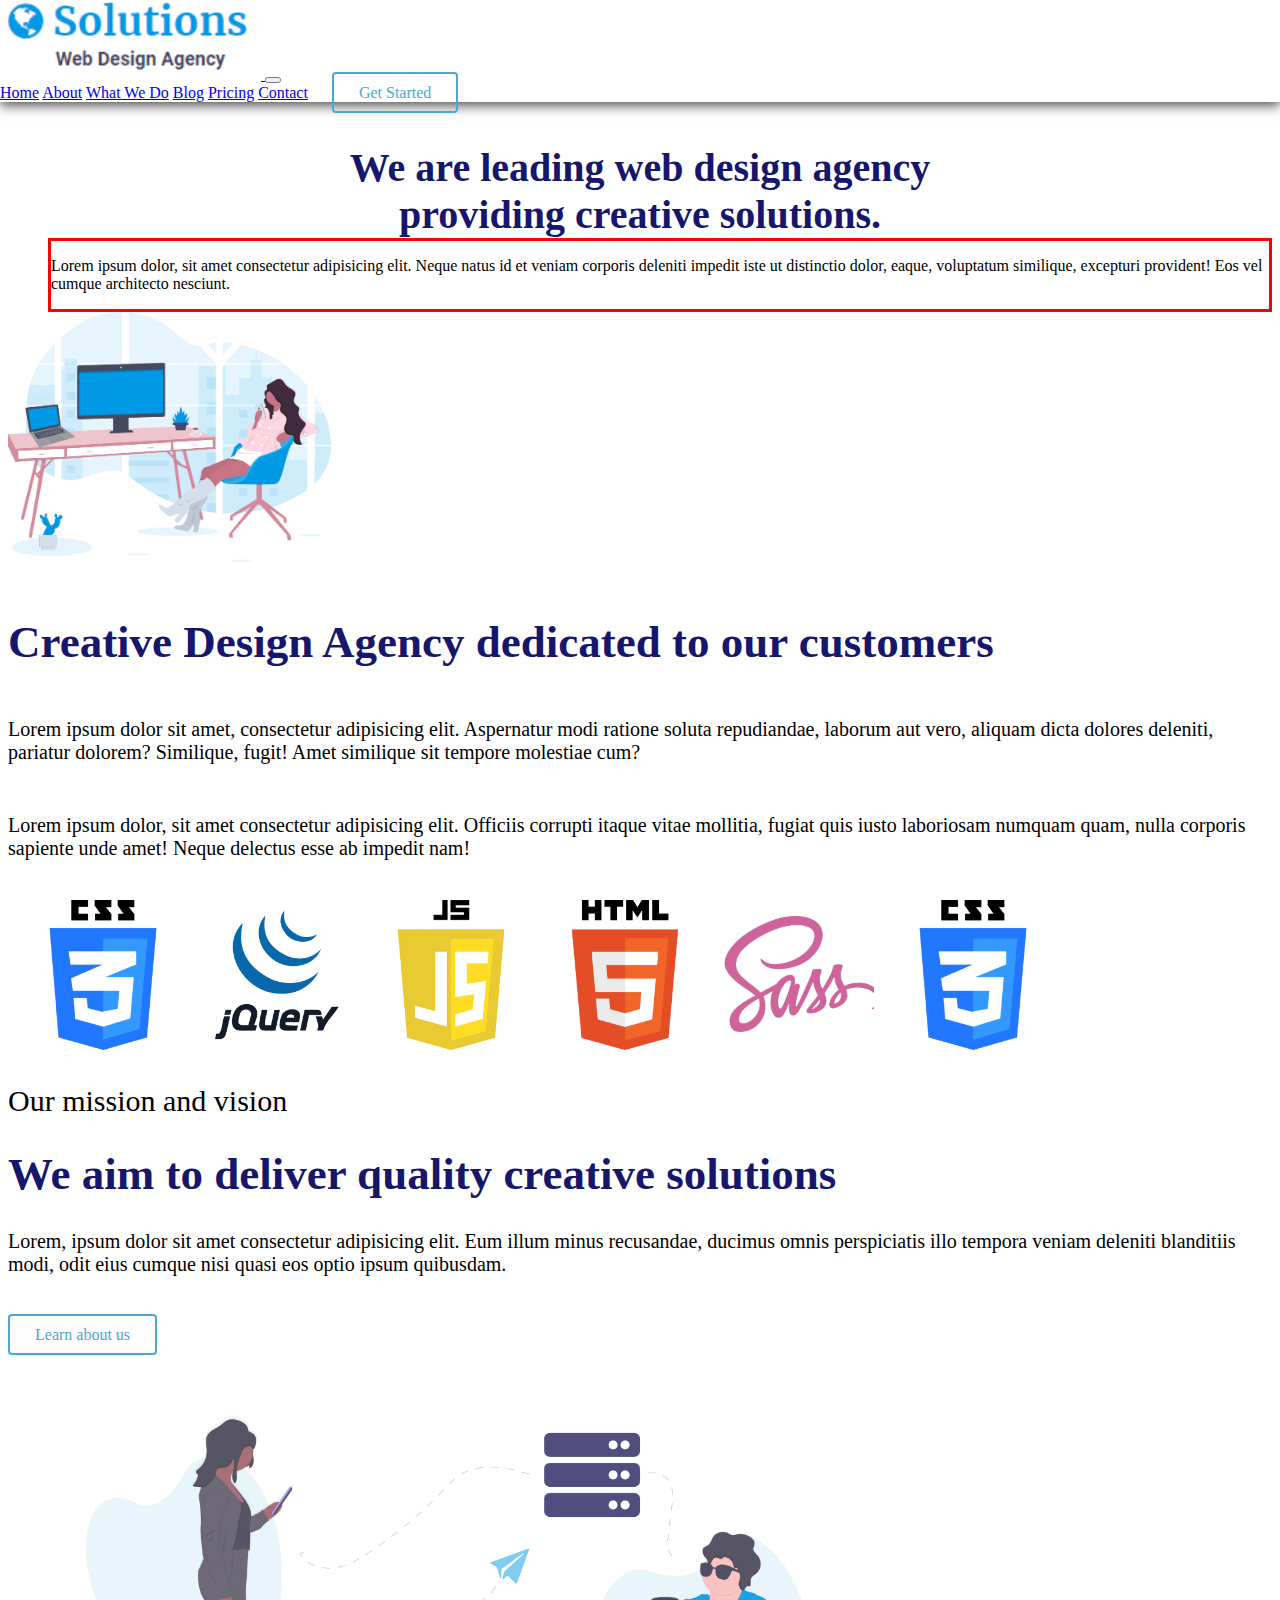
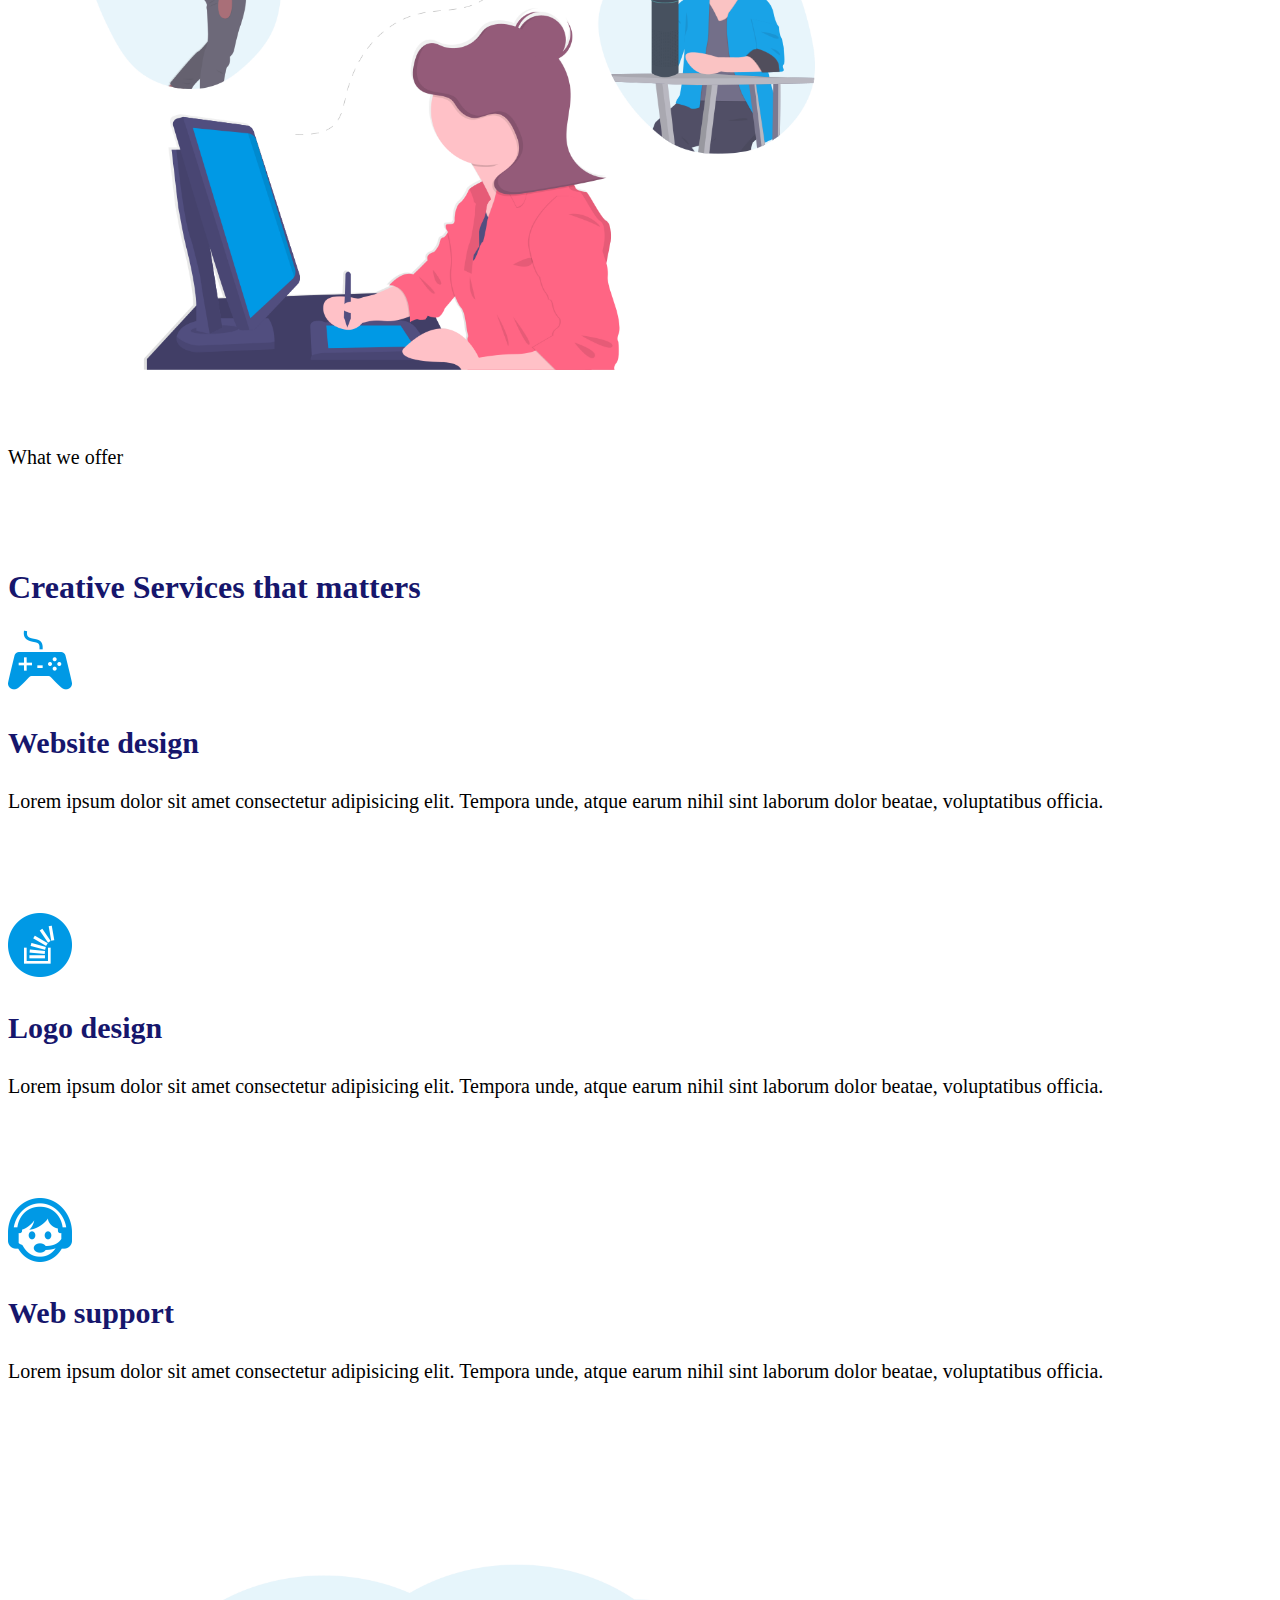
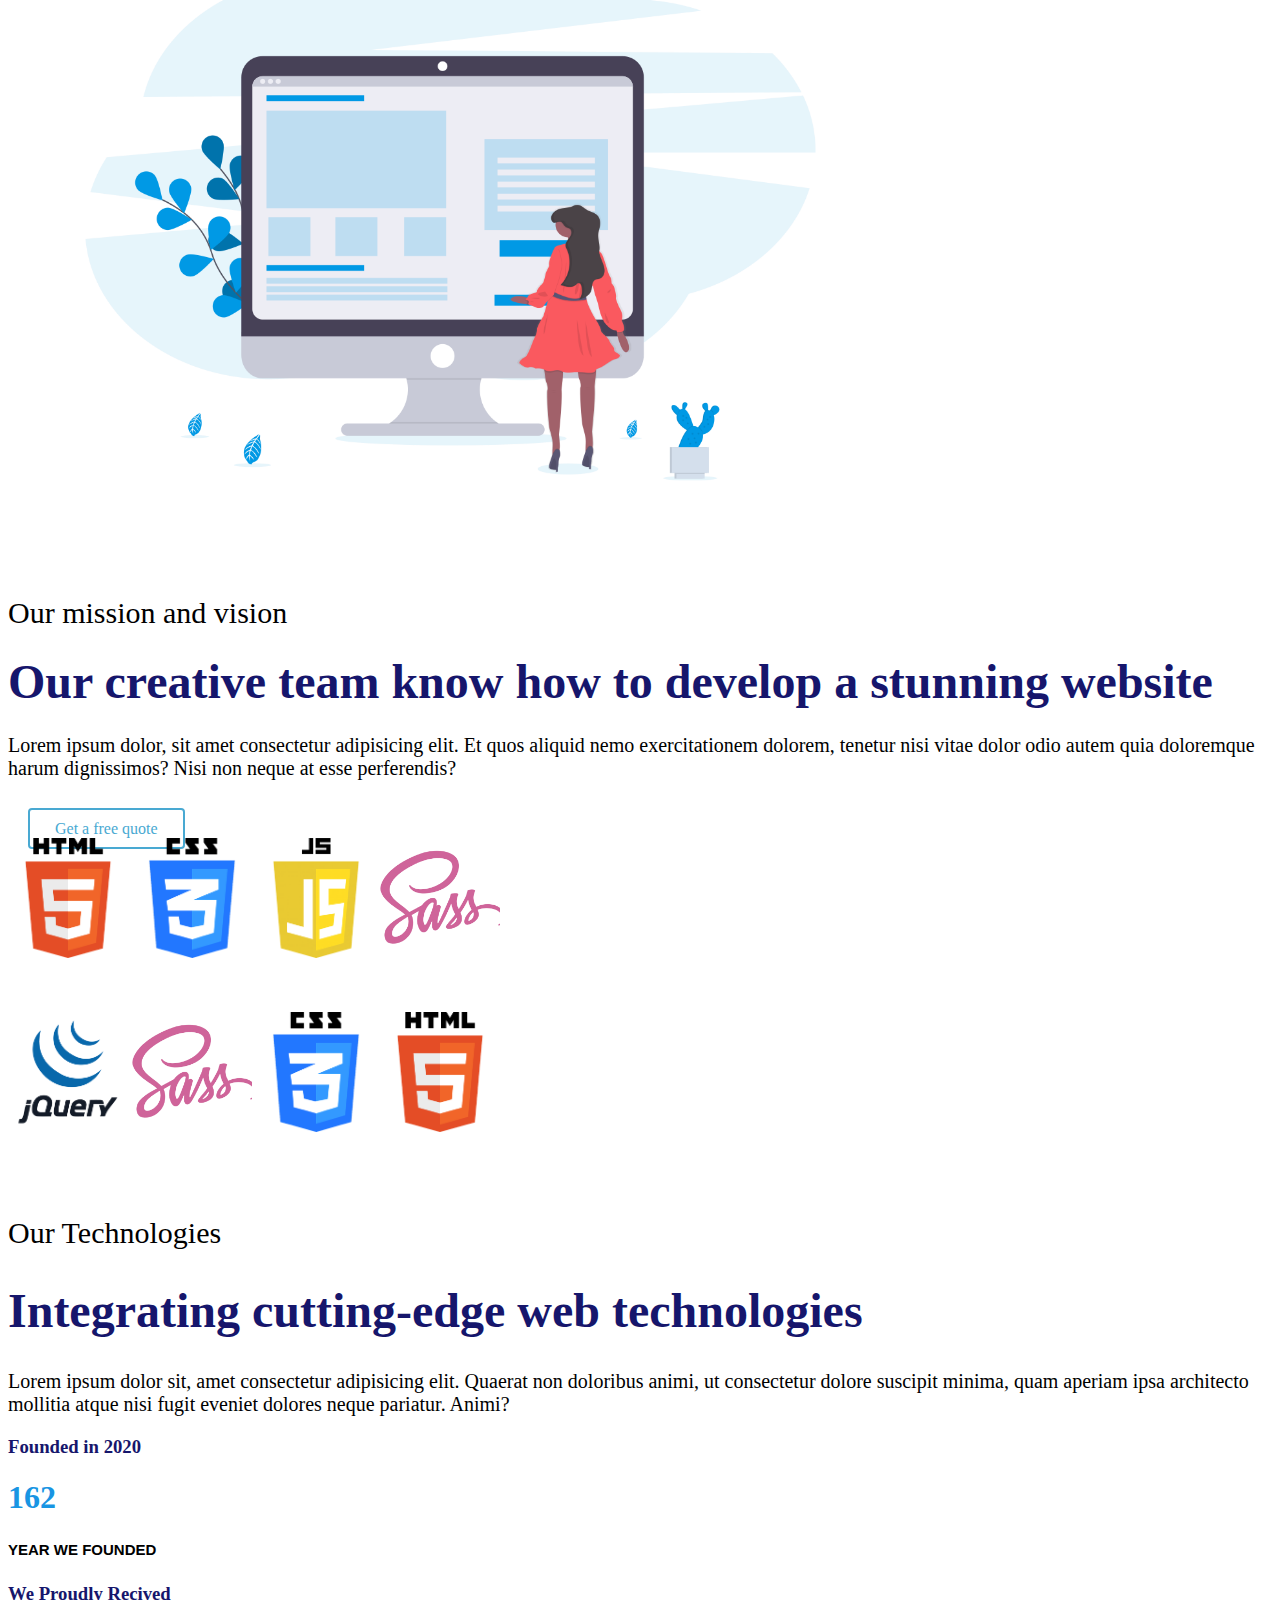
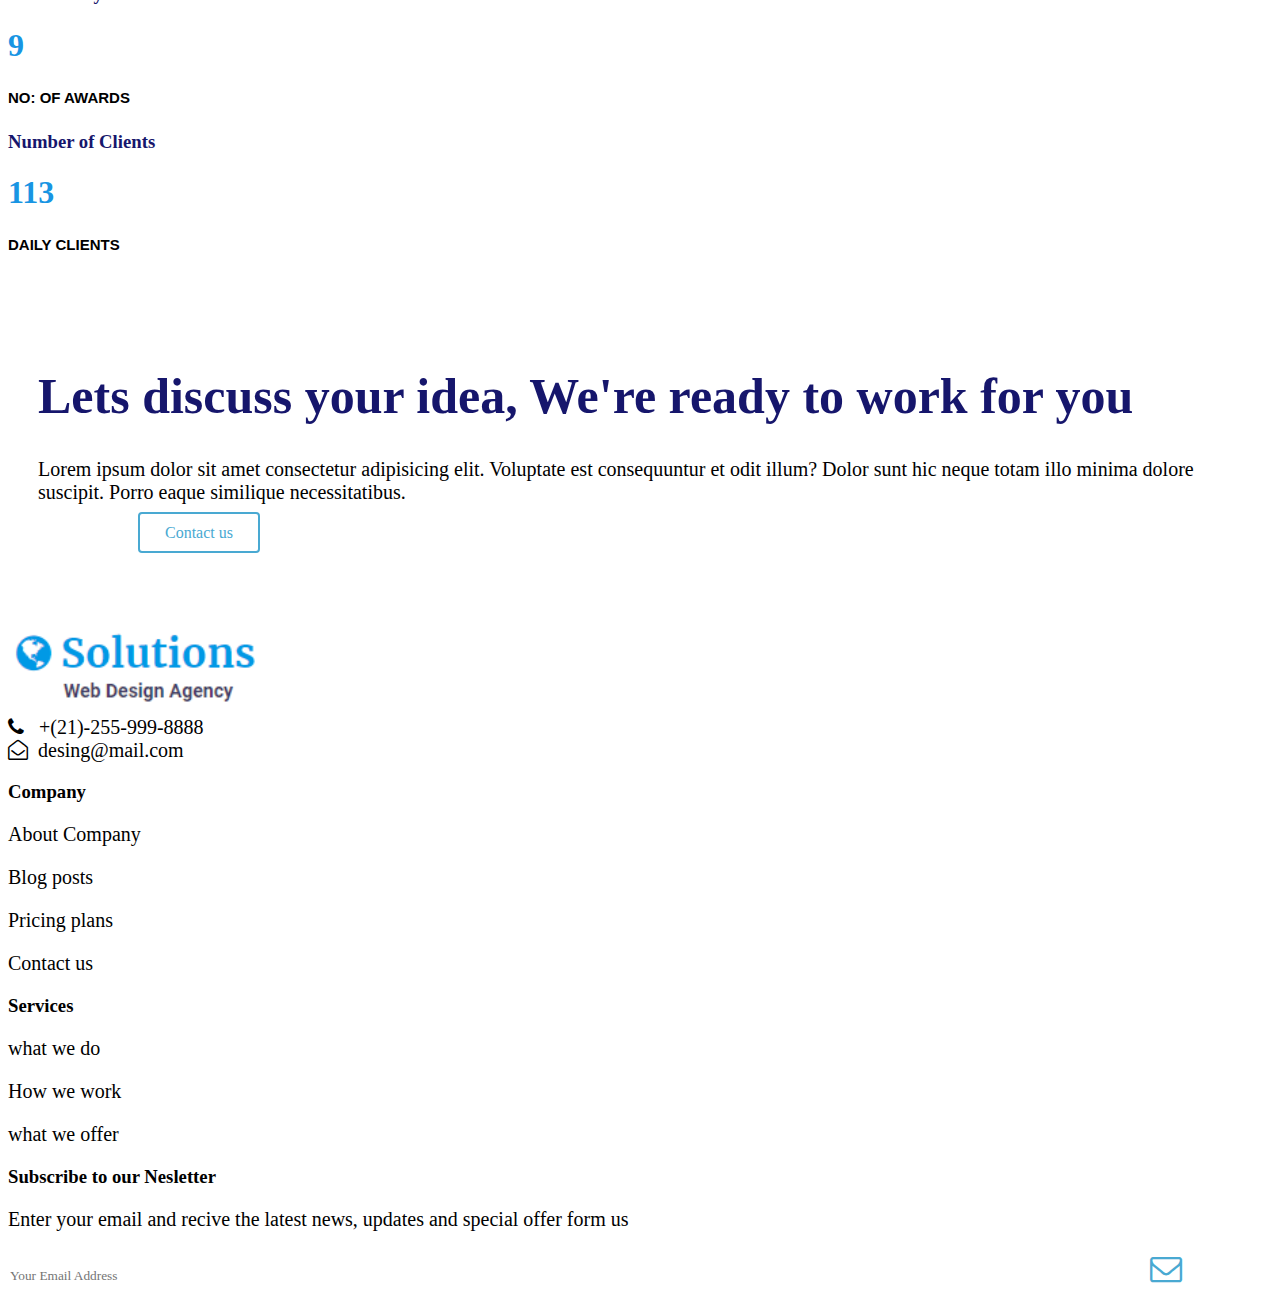
<file: index.html>
<!DOCTYPE html>
<html lang="en">

<head>
    <meta charset="UTF-8">
    <meta name="viewport" content="width=device-width, initial-scale=1.0">
    <title>Solution</title>
    <link rel="preconnect" href="https://fonts.googleapis.com">
    <link rel="preconnect" href="https://fonts.gstatic.com" crossorigin>
    <link href="https://fonts.googleapis.com/css2?family=Open+Sans:wght@800&display=swap" rel="stylesheet">
    <link href="https://cdn.jsdelivr.net/npm/bootstrap@5.3.1/dist/css/bootstrap.min.css" rel="stylesheet"
        integrity="sha384-4bw+/aepP/YC94hEpVNVgiZdgIC5+VKNBQNGCHeKRQN+PtmoHDEXuppvnDJzQIu9" crossorigin="anonymous">
    <link rel="stylesheet" href="https://stackpath.bootstrapcdn.com/font-awesome/4.7.0/css/font-awesome.min.css">
    <link rel="stylesheet" href="styles.css">
</head>

<body>
    <div class="header-fixed">
        <nav class="navbar navbar-expand-lg bg-body-tertiary">
            <div class="container">
                <a class="navbar-brand" href="index.html"><img src="images/logo.PNG" alt="logo">
                    <button class="navbar-toggler" type="button" data-bs-toggle="collapse"
                        data-bs-target="#navbarNavAltMarkup" aria-controls="navbarNavAltMarkup" aria-expanded="false"
                        aria-label="Toggle navigation">
                        <span class="navbar-toggler-icon"></span>
                    </button>
                    <div class="collapse navbar-collapse" id="navbarNavAltMarkup">
                        <div class="navbar-nav m-auto">
                            <a class="nav-link active dropdown-toggle " aria-current="page" href="index.html"
                                type="button" data-toggle="dropdown">Home</a>
                            <a class="nav-link " href="about.html">About</a>
                            <a class="nav-link dropdown-toggle" href="#" type="button" data-toggle="dropdown">What We
                                Do</a>
                            <a class="nav-link dropdown-toggle" href="#" type="button" data-toggle="dropdown">Blog</a>
                            <a class="nav-link" href="#">Pricing</a>
                            <a class="nav-link" href="contact.html">Contact</a>
                            <span class="cta">Get Started</span>
                        </div>
                    </div>
            </div>
        </nav>
    </div>

    <section class="container-fluid heroo">
        <section class="container hero">
            <div class="row mt-5">
                <div class="col-sm-12  hero1">
                    <h4 class="text-center">We work together</h4>
                    <h1 class="fw-bold">We are leading web design agency <br> providing creative solutions.</h1>
                    <div class= htext> <p class="mt-5 mb-5">Lorem ipsum dolor, sit amet consectetur adipisicing elit. Neque natus id et
                        veniam corporis deleniti impedit iste ut distinctio dolor, eaque, voluptatum similique,
                        excepturi provident! Eos vel cumque architecto nesciunt.</p></div>
                    
                </div>
            </div>
            <div class="row banner">
                <div class="col-sm-12 text-center mt-3">
                    <img src="images/banner1.png" alt="banner1">
                </div>
            </div>
        </section>
    </section>

    <section class="container-fluid hero2 mt-5 agency bg-body-tertiary">
        <section class="container">
            <div class="row agency1 mt-5">
                <div class="col-sm-12 col-md-4">
                    <h1>Creative Design Agency dedicated to our customers</h1>
                </div>
                <div class="col-sm-12 col-md-4">
                    <p>Lorem ipsum dolor sit amet, consectetur adipisicing elit. Aspernatur modi ratione soluta
                        repudiandae, laborum aut vero, aliquam dicta dolores deleniti, pariatur dolorem? Similique,
                        fugit! Amet similique sit tempore molestiae cum?</p>
                </div>
                <div class="col-sm-12 col-md-4">
                    <p>Lorem ipsum dolor, sit amet consectetur adipisicing elit. Officiis corrupti itaque vitae
                        mollitia, fugiat quis iusto laboriosam numquam quam, nulla corporis sapiente unde amet! Neque
                        delectus esse ab impedit nam!</p>
                </div>
            </div>

            <div class="row logo mt-3">
                <div class="col-sm-12 text-center mb-5">
                    <img src="images/logo2.png" alt="logo2">
                    <img src="images/logo5.png" alt="logo5">
                    <img src="images/logo3.png" alt="logo3">
                    <img src="images/logo1.png" alt="logo1">
                    <img src="images/logo4.png" alt="logo4">
                    <img src="images/logo2.png" alt="logo2">
                </div>
            </div>
        </section>
    </section>

    <section class="container-fluid mission">
        <section class="container">
            <div class="row mt-5 mb-5">
                <div class="col-sm-12 col-md-6">
                    <p class="pie">Our mission and vision</p>
                    <h1>We aim to deliver quality creative solutions</h1>
                    <p class="mt-3">Lorem, ipsum dolor sit amet consectetur adipisicing elit. Eum illum minus
                        recusandae, ducimus omnis
                        perspiciatis illo tempora veniam deleniti blanditiis modi, odit eius cumque nisi quasi eos optio
                        ipsum quibusdam.</p>
                    <span class="cta">Learn about us</span>
                </div>
                <div class="col-sm-12 col-md-6">
                    <img src="images/about.png" alt="about" class="ms-5">
                </div>
            </div>
        </section>
    </section>
    <section class="container-fluid services bg-body-tertiary mb-5">
        <section class="container mt-5">
            <div class="row mt-5">
                <div class="col-sm-12 text-center">
                    <p class="mt-5 mb-0">What we offer</p>
                    <h1 class="mb-3 fw-bold">Creative Services that matters</h1>
                </div>
            </div>
            <div class="row text-center mt-5 mb-5">
                <div class="col-sm-12 col-md-4">
                    <img src="images/icon1.png" alt="icon1">
                    <h3>Website design</h3>
                    <p>Lorem ipsum dolor sit amet consectetur adipisicing elit. Tempora unde, atque earum nihil sint
                        laborum dolor beatae, voluptatibus officia.</p>
                </div>
                <div class="col-sm-12 col-md-4">
                    <img src="images/icon2.png" alt="icon2">
                    <h3>Logo design</h3>
                    <p>Lorem ipsum dolor sit amet consectetur adipisicing elit. Tempora unde, atque earum nihil sint
                        laborum dolor beatae, voluptatibus officia.</p>
                </div>
                <div class="col-sm-12 col-md-4">
                    <img src="images/icon3.png" alt="icon3">
                    <h3>Web support</h3>
                    <p>Lorem ipsum dolor sit amet consectetur adipisicing elit. Tempora unde, atque earum nihil sint
                        laborum dolor beatae, voluptatibus officia.</p>
                </div>

            </div>

        </section>
    </section>
    <section class="container-fluid vision">
        <section class="container">
            <div class="row">
                <div class="col-md-6">
                    <img src="images/about1.png" alt="about1">
                </div>

                <div class="col-md-6">
                    <p class="piee">Our mission and vision</p>
                    <h1 class="fw-bold mt-0">Our creative team know how to develop a stunning website</h1>
                    <p>Lorem ipsum dolor, sit amet consectetur adipisicing elit. Et quos aliquid nemo exercitationem
                        dolorem, tenetur nisi vitae dolor odio autem quia doloremque harum dignissimos? Nisi non neque
                        at
                        esse perferendis?</p>
                    <span class="cta"> Get a free quote</span>
                </div>
            </div>
        </section>
    </section>
    <section class="container-fluid technologies bg-body-tertiary">
        <section class="container technologies">
            <div class="row">
                <div class="col-sm-6 col-md-6">
                    <div class="mt-5">
                        <img src="images/logo1.png" alt="">
                        <img src="images/logo2.png" alt="">
                        <img src="images/logo3.png" alt="">
                        <img src="images/logo4.png" alt="">
                    </div>
                    <div class="">
                        <img src="images/logo5.png" alt="">
                        <img src="images/logo4.png" alt="">
                        <img src="images/logo2.png" alt="">
                        <img src="images/logo1.png" alt="">
                    </div>

                </div>

                <div class="col-sm-12 col-md-6 mt-5">
                    <p class="peg">Our Technologies</p>
                    <h1 class="fw-bold">Integrating cutting-edge web technologies</h1>
                    <p class="mb-5">Lorem ipsum dolor sit, amet consectetur adipisicing elit. Quaerat non doloribus
                        animi, ut
                        consectetur dolore suscipit minima, quam aperiam ipsa architecto mollitia atque nisi fugit
                        eveniet dolores neque pariatur. Animi?</p>
                </div>
            </div>
        </section>
    </section>

    <section class="container-fluid founded">
        <section class="container text-center">
            <div class="row mt-5 mb-5">
                <div class="col">
                    <div class="card">
                        <div class="cardbody">
                            <h3 class="fw-bold">Founded in 2020</h3>
                            <h1 class="fw-bold">162</h1>
                            <h5>YEAR WE FOUNDED</h5>
                        </div>
                    </div>
                </div>
                <div class="col">
                    <div class="card">
                        <div class="cardbody">
                            <h3 class="fw-bold">We Proudly Recived</h3>
                            <h1 class="fw-bold">9</h1>
                            <h5>NO: OF AWARDS</h5>
                        </div>
                    </div>
                </div>
                <div class="col">
                    <div class="card mb-5">
                        <div class="cardbody">
                            <h3 class="fw-bold">Number of Clients</h3>
                            <h1 class="fw-bold">113</h1>
                            <h5>DAILY CLIENTS</h5>
                        </div>
                    </div>
                </div>
            </div>
        </section>
    </section>

    <section class="container-fluid contact bg-body-tertiary mt-5">
        <section class="container">
            <div class="row">
                <div class="col-sm-12 col-md-8">
                    <h1 class="fw-bold">Lets discuss your idea, We're ready to work for you</h1>
                    <p>Lorem ipsum dolor sit amet consectetur adipisicing elit. Voluptate est consequuntur et odit
                        illum? Dolor sunt hic neque totam illo minima dolore suscipit. Porro eaque similique
                        necessitatibus.</p>
                </div>
                <div class="col-sm-12 col-md-4 mt-5">
                    <span class="cta">Contact us</span>
                </div>
            </div>
        </section>
    </section>
    <div class="section container-fluid footer">
        <section class="container">
            <div class="row">
                <div class="col-sm-12 col-md-4 foot">
                    <img src="images/logo.PNG" alt="">
                    <li><span><i class="fa fa-phone"></i> +(21)-255-999-8888</span></li>
                    <li><span><i class="fa fa-envelope-open-o"></i>desing@mail.com</span></li>
                </div>
                <div class="col-sm-12 col-md-4">
                    <div class="row">
                        <div class="col">
                            <h3 class="fw-bold">Company</h3>
                            <p>About Company</p>
                            <p>Blog posts</p>
                            <p>Pricing plans</p>
                            <p>Contact us</p>
                        </div>
                        <div class="col">
                            <h3 class="fw-bold">Services</h3>
                            <p>what we do</p>
                            <p>How we work</p>
                            <p>what we offer</p>
                        </div>
                    </div>
                </div>
                <div class="col-sm-12 col-md-4">
                    <h3 class="fw-bold">Subscribe to our Nesletter</h3>
                    <p>Enter your email and recive the latest news, updates and special offer form us</p>
                    <input type="text" placeholder="Your Email Address" class="bg-body-tertiary">
                    <i class="fa-2x fa fa-envelope-o"></i>
                </div>
            </div>
        </section>
    </div>
    <script src="https://cdn.jsdelivr.net/npm/bootstrap@5.3.1/dist/js/bootstrap.bundle.min.js"
    integrity="sha384-HwwvtgBNo3bZJJLYd8oVXjrBZt8cqVSpeBNS5n7C8IVInixGAoxmnlMuBnhbgrkm"
    crossorigin="anonymous"></script>
</body>

</html>
</file>
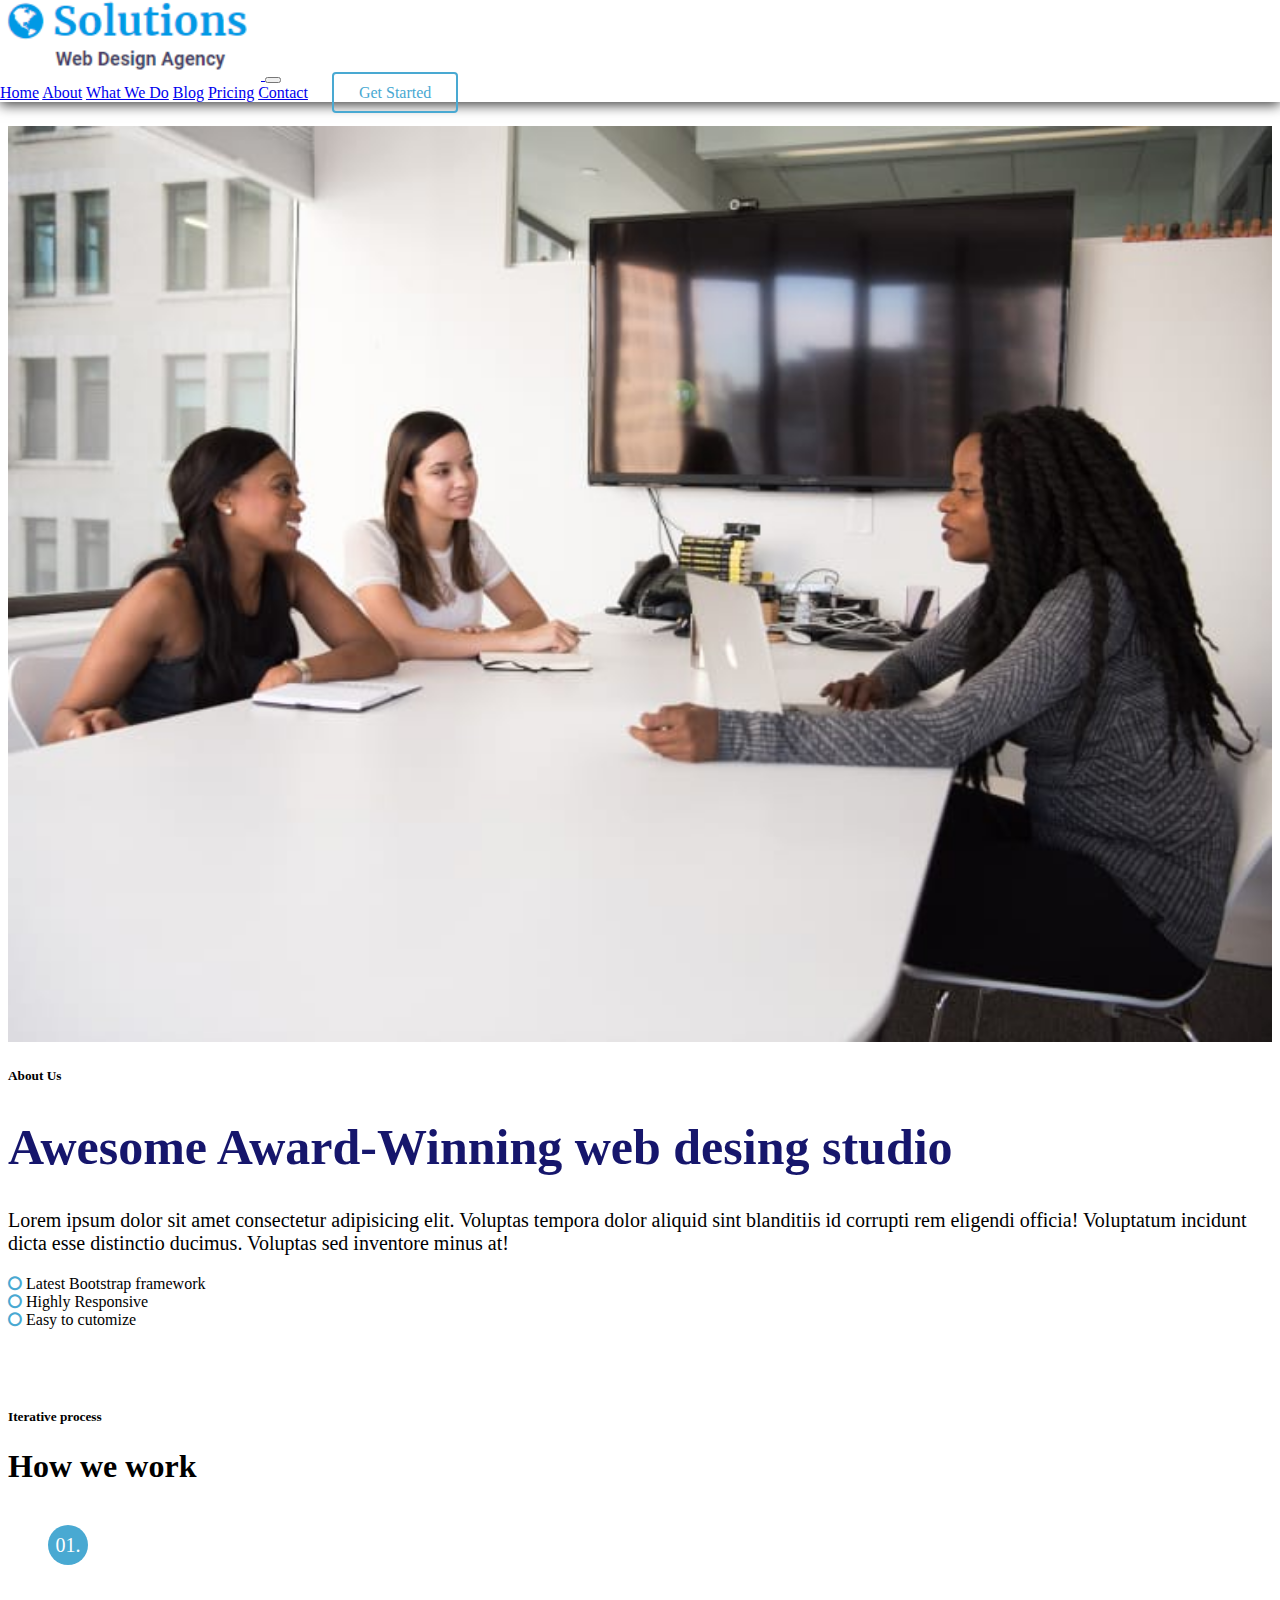
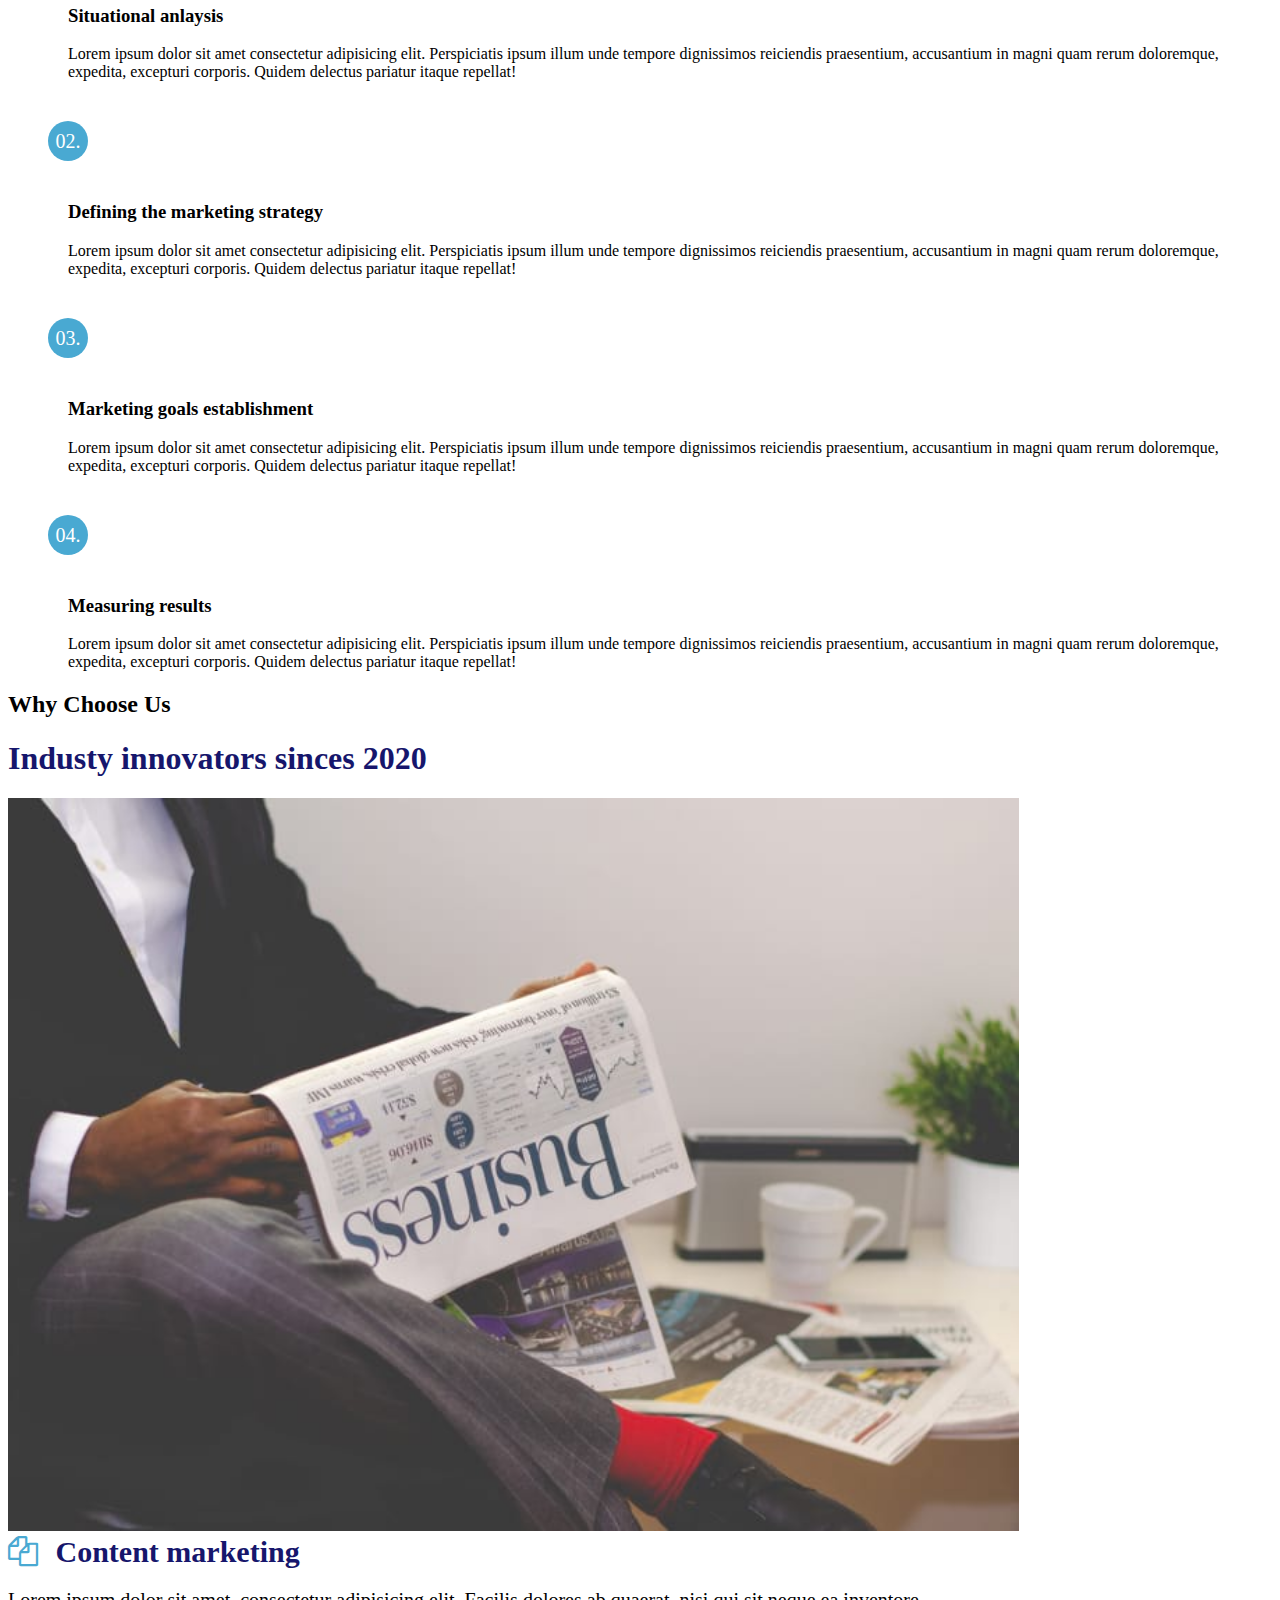
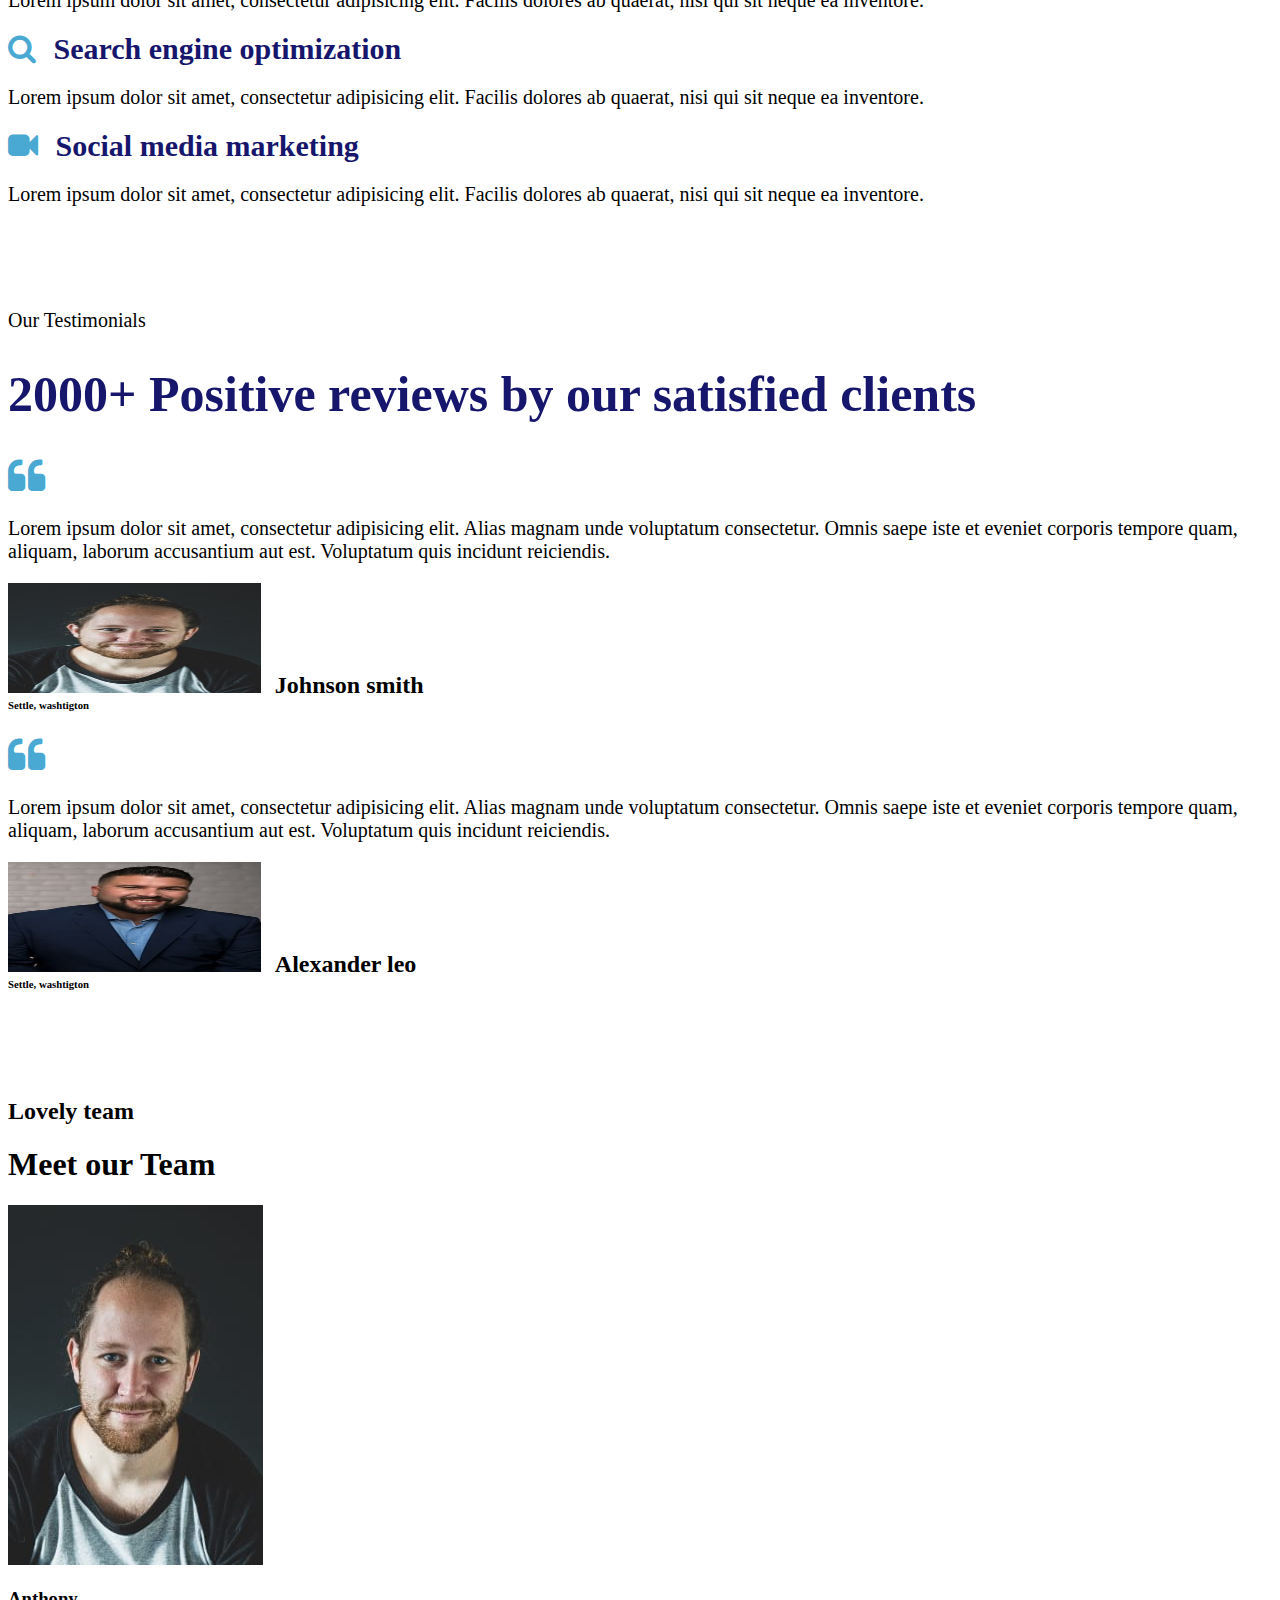
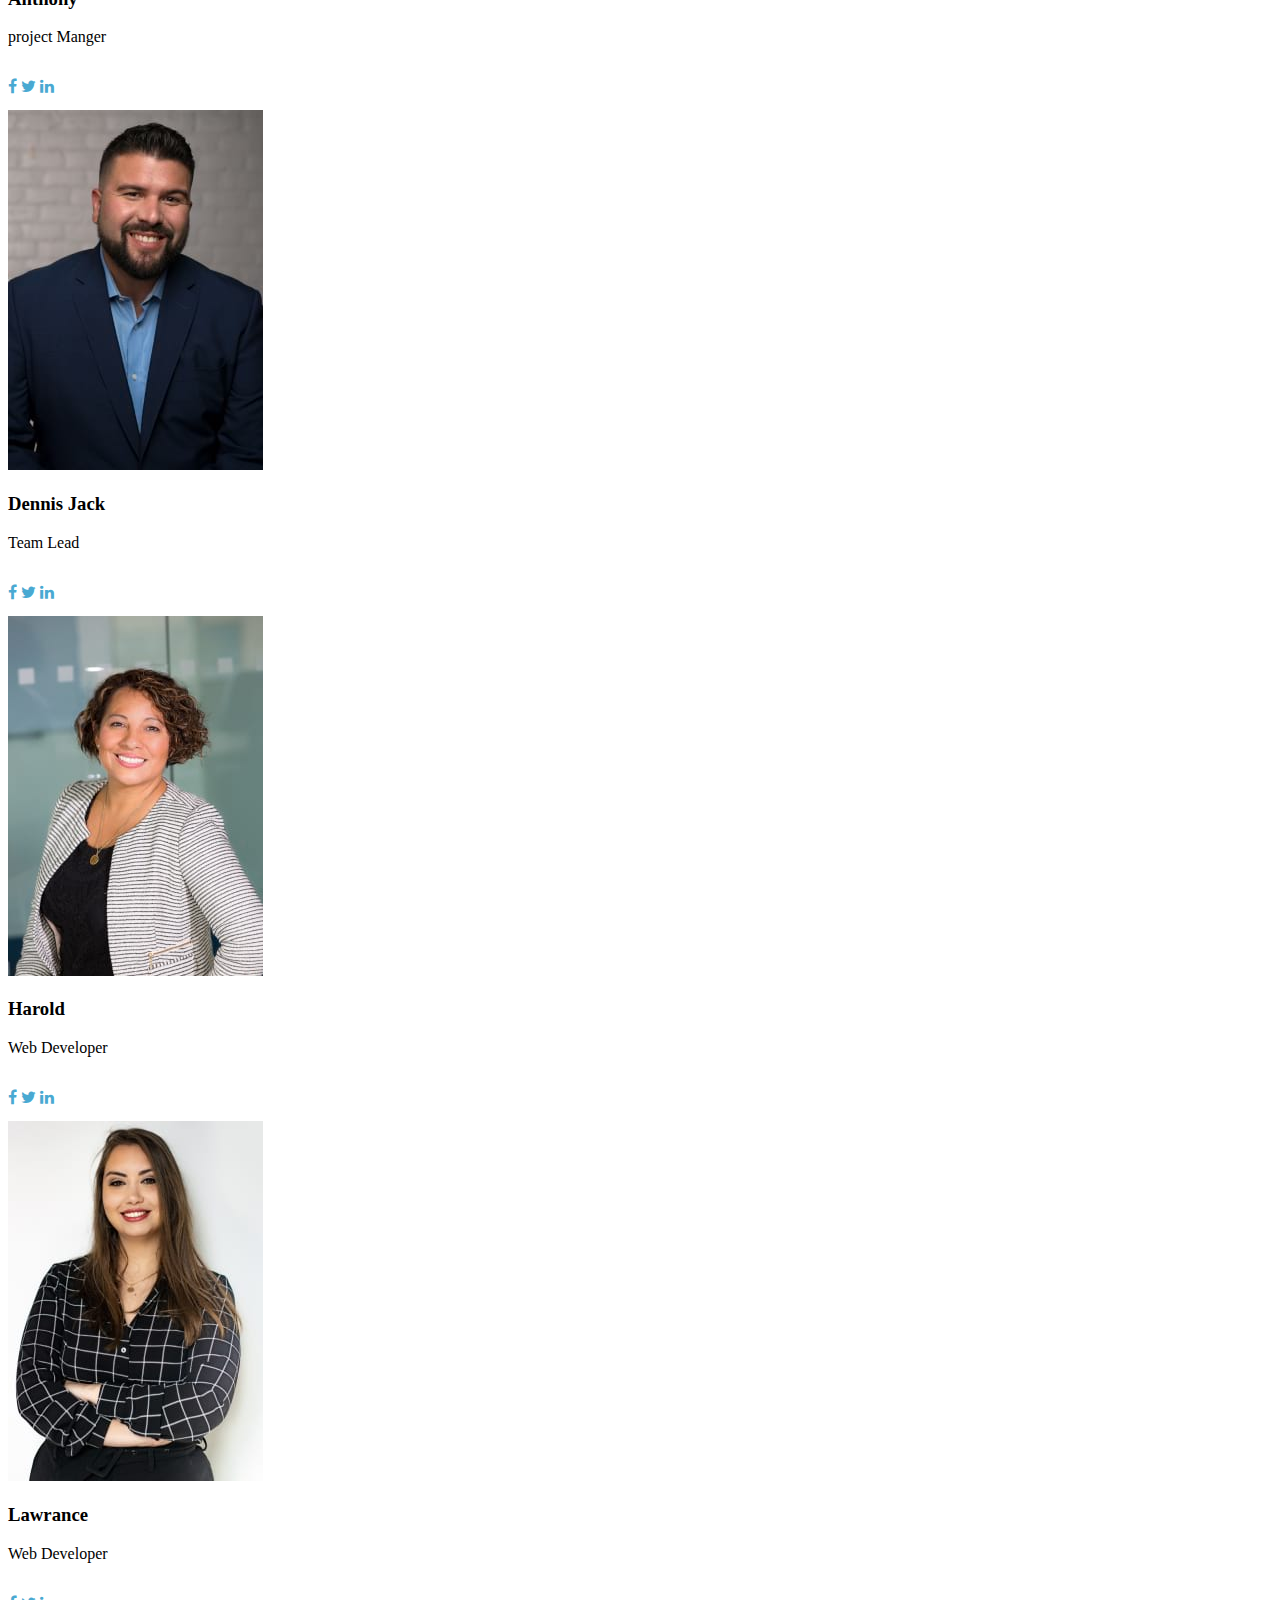
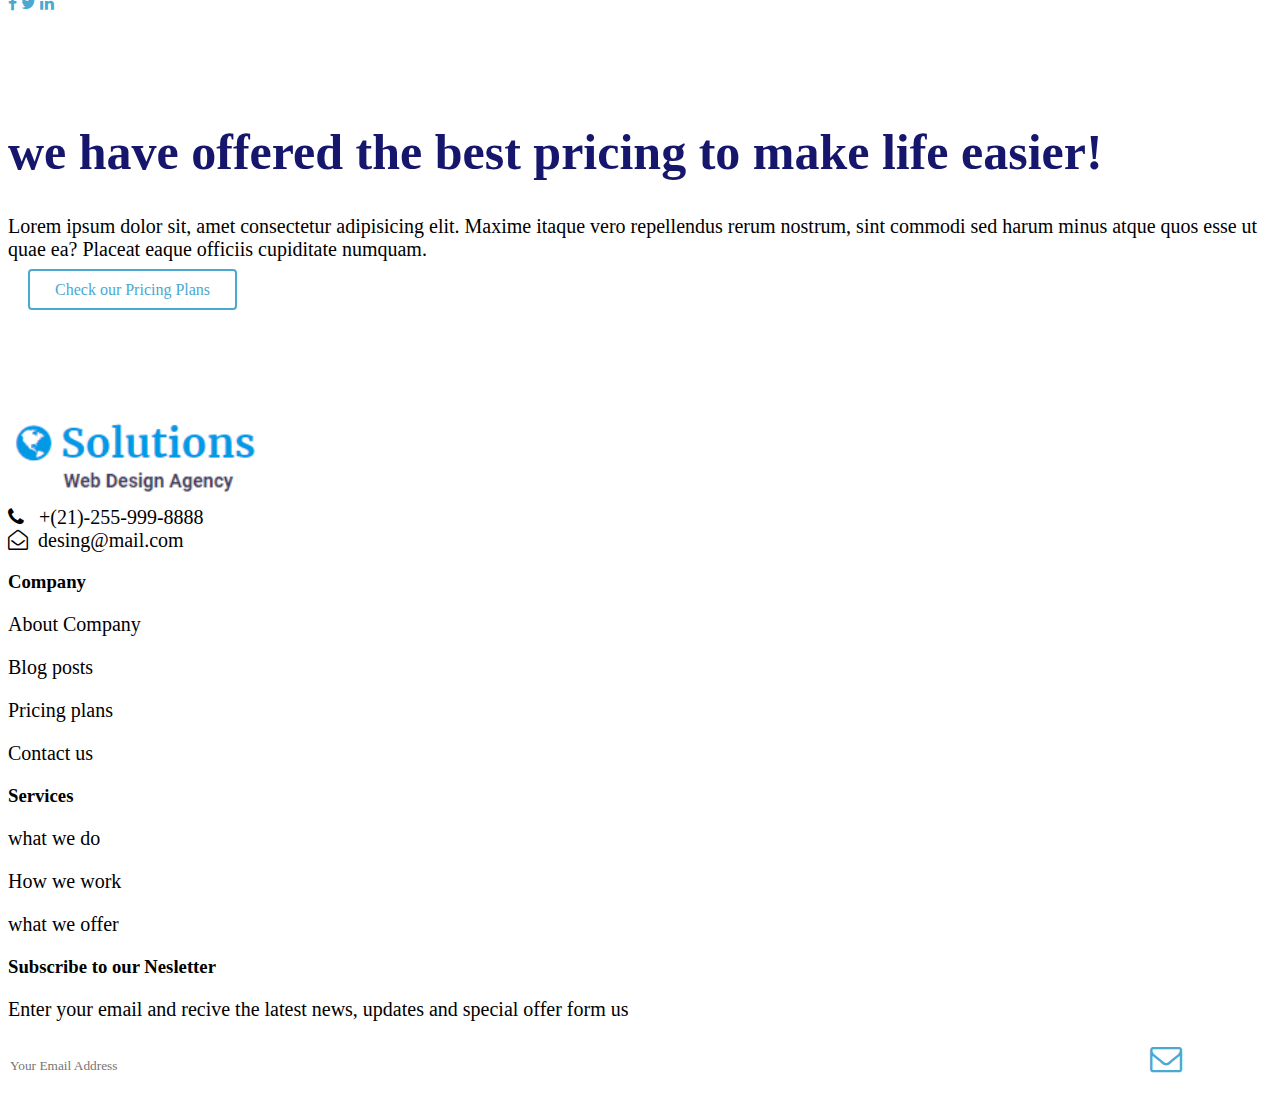
<file: about.html>
<!DOCTYPE html>
<html lang="en">

<head>
    <meta charset="UTF-8">
    <meta name="viewport" content="width=device-width, initial-scale=1.0">
    <title>ABOUT US</title>
    <link href="https://cdn.jsdelivr.net/npm/bootstrap@5.3.1/dist/css/bootstrap.min.css" rel="stylesheet"
        integrity="sha384-4bw+/aepP/YC94hEpVNVgiZdgIC5+VKNBQNGCHeKRQN+PtmoHDEXuppvnDJzQIu9" crossorigin="anonymous">
    <link rel="stylesheet" href="https://stackpath.bootstrapcdn.com/font-awesome/4.7.0/css/font-awesome.min.css">
    <link rel="stylesheet" href="styles.css">
</head>

<body>
    <div class="header-fixed">
        <nav class="navbar navbar-expand-lg bg-body-tertiary">
            <div class="container">
                <a class="navbar-brand" href="index.html"><img src="images/logo.PNG" alt="logo">
                    <button class="navbar-toggler" type="button" data-bs-toggle="collapse"
                        data-bs-target="#navbarNavAltMarkup" aria-controls="navbarNavAltMarkup" aria-expanded="false"
                        aria-label="Toggle navigation">
                        <span class="navbar-toggler-icon"></span>
                    </button>
                    <div class="collapse navbar-collapse" id="navbarNavAltMarkup">
                        <div class="navbar-nav m-auto">
                            <a class="nav-link active dropdown-toggle " aria-current="page" href="index.html"
                                type="button" data-toggle="dropdown">Home</a>
                            <a class="nav-link " href="about.html">About</a>
                            <a class="nav-link dropdown-toggle" href="#" type="button" data-toggle="dropdown">What We
                                Do</a>
                            <a class="nav-link dropdown-toggle" href="#" type="button" data-toggle="dropdown">Blog</a>
                            <a class="nav-link" href="#">Pricing</a>
                            <a class="nav-link" href="contact.html">Contact</a>
                            <span class="cta">Get Started</span>
                        </div>
                    </div>
            </div>
        </nav>
    </div>
    <section class="continer-fluid aboutus">
        <section class="container">
            <div class="row mt-5">
                <div class="col-sm-12 col-md-6">
                    <img src="images/g4.jpg" alt="g4">
                </div>
                <div class="col-sm-12 col-md-6">
                    <h5>About Us</h5>
                    <h1 class="mb-5 fw-bold">Awesome Award-Winning web desing studio</h1>
                    <p class="mb-5 mt-0">Lorem ipsum dolor sit amet consectetur adipisicing elit. Voluptas tempora dolor
                        aliquid sint
                        blanditiis id corrupti rem eligendi officia! Voluptatum incidunt dicta esse distinctio ducimus.
                        Voluptas sed inventore minus at!</p>
                    <li><span>
                            <i class="fa fa-circle-o"></i>
                            Latest Bootstrap framework
                        </span></li>
                    <span>
                        <li> <i class="fa fa-circle-o" ></i>
                            Highly Responsive
                    </span></li>
                    <span>
                        <li><i class="fa fa-circle-o"></i>
                            Easy to cutomize
                    </span></li>
                </div>
            </div>
        </section>
    </section>
    <section class="container-fluid process bg-body-tertiary">
        <section class="container">
            <div class="row">
                <div class="col-sm-12 text-center mt-5">
                    <h5>Iterative process</h5>
                    <h1>How we work </h1>
                </div>
            </div>

            <div class="row">
                <div class="col-sm-12 col-md-6 ">
                    <div class="card mb-5">
                        <div class="card-body">
                            <div class="round">
                                <div class="circle-singleline">01.</div>
                            </div>
                            <h3>Situational anlaysis</h3>
                            <p>Lorem ipsum dolor sit amet consectetur adipisicing elit. Perspiciatis ipsum illum unde
                                tempore dignissimos reiciendis praesentium, accusantium in magni quam rerum doloremque,
                                expedita, excepturi corporis. Quidem delectus pariatur itaque repellat!</p>
                        </div>
                    </div>
                    <div class="card">
                        <div class="card-body">
                            <div class="round">
                                <div class="circle-singleline">02.</div>
                            </div>
                            <h3>Defining the marketing strategy</h3>
                            <p>Lorem ipsum dolor sit amet consectetur adipisicing elit. Perspiciatis ipsum illum unde
                                tempore dignissimos reiciendis praesentium, accusantium in magni quam rerum doloremque,
                                expedita, excepturi corporis. Quidem delectus pariatur itaque repellat!</p>
                        </div>
                    </div>
                </div>
                <div class="col-md-6 mb-5">
                    <div class="card mb-5">
                        <div class="card-body">
                            <div class="round">
                                <div class="circle-singleline">03.</div>
                            </div>
                            <h3>Marketing goals establishment</h3>
                            <p>Lorem ipsum dolor sit amet consectetur adipisicing elit. Perspiciatis ipsum illum unde
                                tempore dignissimos reiciendis praesentium, accusantium in magni quam rerum doloremque,
                                expedita, excepturi corporis. Quidem delectus pariatur itaque repellat!</p>
                        </div>
                    </div>
                    <div class="card">
                        <div class="card-body">
                            <div class="round">
                                <div class="circle-singleline">04.</div>
                            </div>
                            <h3>Measuring results</h3>
                            <p>Lorem ipsum dolor sit amet consectetur adipisicing elit. Perspiciatis ipsum illum unde
                                tempore dignissimos reiciendis praesentium, accusantium in magni quam rerum doloremque,
                                expedita, excepturi corporis. Quidem delectus pariatur itaque repellat!</p>
                        </div>
                    </div>
                </div>
            </div>
        </section>
    </section>
    <section class="contaner-fluid industy">
        <section class="container mt-5">
            <div class="row industry">
                <div class="col-sm-12 text-center">
                    <h2>Why Choose Us</h2>
                    <h1 class="fw-bold">Industy innovators sinces 2020</h1>
                </div>
            </div>
            <div class="row mt-5">
                <div class="col-sm-12 col-md-6">
                    <img src="images/g3.jpg" alt="g3">
                </div>
                <div class="col-sm-12 col-md-6">
                    <span class="fatext">
                        <i class="fa-2x fa fa-copy"></i>
                        Content marketing
                    </span>
                    <p>Lorem ipsum dolor sit amet, consectetur adipisicing elit. Facilis dolores ab quaerat, nisi qui
                        sit neque ea inventore.</p>
                    <span  class="fatext">
                        <i class="fa-2x fa fa-search"></i>
                        Search engine optimization
                    </span>
                    <p>Lorem ipsum dolor sit amet, consectetur adipisicing elit. Facilis dolores ab quaerat, nisi qui
                        sit neque ea inventore.</p>
                    <span  class="fatext">
                        <i class="fa-2x fa fa-video-camera"></i>
                        Social media marketing
                    </span>
                    <p>Lorem ipsum dolor sit amet, consectetur adipisicing elit. Facilis dolores ab quaerat, nisi qui
                        sit neque ea inventore.</p>
                </div>
            </div>
        </section>
    </section>
    <section class="contanier-fluid testimonials bg-body-tertiary">
        <section class="container mt-5">
            <div class="row">
                <div class="col text-center">
                    <p>Our Testimonials</p>
                    <h1 class="fw-bold">2000+ Positive reviews by our satisfied clients</h1>
                </div>
            </div>
            <div class="row">
                <div class="col-sm-12 col-md-6">
                    <div class="card">
                        <div class="card-body">
                            <p><span class="fa fa-quote-left fa-2x"></span></p>
                            <p class="ms-5 mt-0">Lorem ipsum dolor sit amet, consectetur adipisicing elit. Alias
                                magnam unde voluptatum
                                consectetur. Omnis saepe iste et eveniet corporis tempore quam, aliquam, laborum
                                accusantium aut est. Voluptatum quis incidunt reiciendis.</p>
                            <img src="images/team1.jpg" class="rounded-circle" alt="team1">
                            <h2>Johnson smith</h2>
                            <h6>Settle, washtigton</h6>
                        </div>
                    </div>
                </div>
                <div class="col-sm-12 col-md-6">
                    <div class="card">
                        <div class="card-body">
                            <p><span class="fa fa-quote-left fa-2x"></span></p>
                            <p class="ms-5 mt-0">Lorem ipsum dolor sit amet, consectetur adipisicing elit. Alias
                                magnam unde voluptatum
                                consectetur. Omnis saepe iste et eveniet corporis tempore quam, aliquam, laborum
                                accusantium aut est. Voluptatum quis incidunt reiciendis.</p>
                            <img src="images/team2.jpg" class="rounded-circle" alt="team1">
                            <h2>Alexander leo</h2>
                            <h6> Settle, washtigton</h6>
                        </div>
                    </div>
                </div>
        </section>
    </section>
    <section class="container-fluid team">
        <section class="contanier">
            <div class="row text-center mt-5">
                <h2>Lovely team</h2>
                <h1 class="fw-bold">Meet our Team</h1>
            </div>
            <div class="row">
                <div class="col">
                    <div class="card-img  text-center">
                        <img src="images/team1.jpg" alt="">
                        <div class="card-body">
                            <h3 class="mb-0">Anthony</h3>
                            <p>project Manger</p>
                            <p class="fa fa-facebook bg-body-tertiary"></p>
                            <p class="fa fa-twitter "></p>
                            <p class="fa fa-linkedin "></p>
                        </div>
                    </div>
                </div>
                <div class="col">
                    <div class="card-img text-center">
                        <img src="images/team2.jpg" alt="">
                        <div class="card-body">
                            <h3 class="mb-0">Dennis Jack</h3>
                            <p>Team Lead</p>
                            <p class="fa fa-facebook bg-body-tertiary"></p>
                            <p class="fa fa-twitter "></p>
                            <p class="fa fa-linkedin "></p>
                        </div>
                    </div>
                </div>
                <div class="col">
                    <div class="card-img text-center">
                        <img src="images/team3.jpg" alt="">
                        <div class="card-body">
                            <h3 class="mb-0">Harold</h3>
                            <p>Web Developer</p>
                            <p class="fa fa-facebook bg-body-tertiary"></p>
                            <p class="fa fa-twitter "></p>
                            <p class="fa fa-linkedin "></p>
                        </div>
                    </div>
                </div>
                <div class="col">
                    <div class="card-img text-center">
                        <img src="images/team4.jpg" alt="">
                        <div class="card-body">
                            <h3>Lawrance</h3>
                            <p>Web Developer</p>
                            <p class="fa fa-facebook bg-body-tertiary"></p>
                            <p class="fa fa-twitter "></p>
                            <p class="fa fa-linkedin "></p>
                        </div>
                    </div>
                </div>
            </div>
        </section>
    </section>
    <section class="container-fluid pricing bg-body-tertiary mb-5">
        <section class="container  mt-5">
            <div class="row">
                <div class="col-sm-12 col-md-8">
                    <h1>we have offered the best pricing to make life easier!</h1>
                    <p>Lorem ipsum dolor sit, amet consectetur adipisicing elit. Maxime itaque vero repellendus rerum
                        nostrum, sint commodi sed harum minus atque quos esse ut quae ea? Placeat eaque officiis
                        cupiditate numquam.</p>
                </div>
                <div class="col-sm-12 col-md-4 mt-5">
                    <span class="cta "> Check our Pricing Plans</span>
                </div>
            </div>
        </section>
    </section>
    <div class="section container-fluid footer">
        <section class="container">
            <div class="row">
                <div class="col-sm-12 col-md-4 foot">
                    <img src="images/logo.PNG" alt="">
                    <li><span><i class="fa fa-phone"></i> +(21)-255-999-8888</span></li>
                    <li><span><i class="fa fa-envelope-open-o"></i>desing@mail.com</span></li>
                </div>
                <div class="col-sm-12 col-md-4">
                    <div class="row">
                        <div class="col">
                            <h3 class="fw-bold">Company</h3>
                            <p>About Company</p>
                            <p>Blog posts</p>
                            <p>Pricing plans</p>
                            <p>Contact us</p>
                        </div>
                        <div class="col">
                            <h3 class="fw-bold">Services</h3>
                            <p>what we do</p>
                            <p>How we work</p>
                            <p>what we offer</p>
                        </div>
                    </div>
                </div>
                <div class="col-sm-12 col-md-4">
                    <h3 class="fw-bold">Subscribe to our Nesletter</h3>
                    <p>Enter your email and recive the latest news, updates and special offer form us</p>
                    <input type="text" placeholder="Your Email Address" class="bg-body-tertiary">
                    <i class="fa-2x fa fa-envelope-o"></i>
                </div>
            </div>
        </section>
    </div>
    <script src="https://cdn.jsdelivr.net/npm/bootstrap@5.3.1/dist/js/bootstrap.bundle.min.js"
    integrity="sha384-HwwvtgBNo3bZJJLYd8oVXjrBZt8cqVSpeBNS5n7C8IVInixGAoxmnlMuBnhbgrkm"
    crossorigin="anonymous"></script>
</body>

</html>
</file>
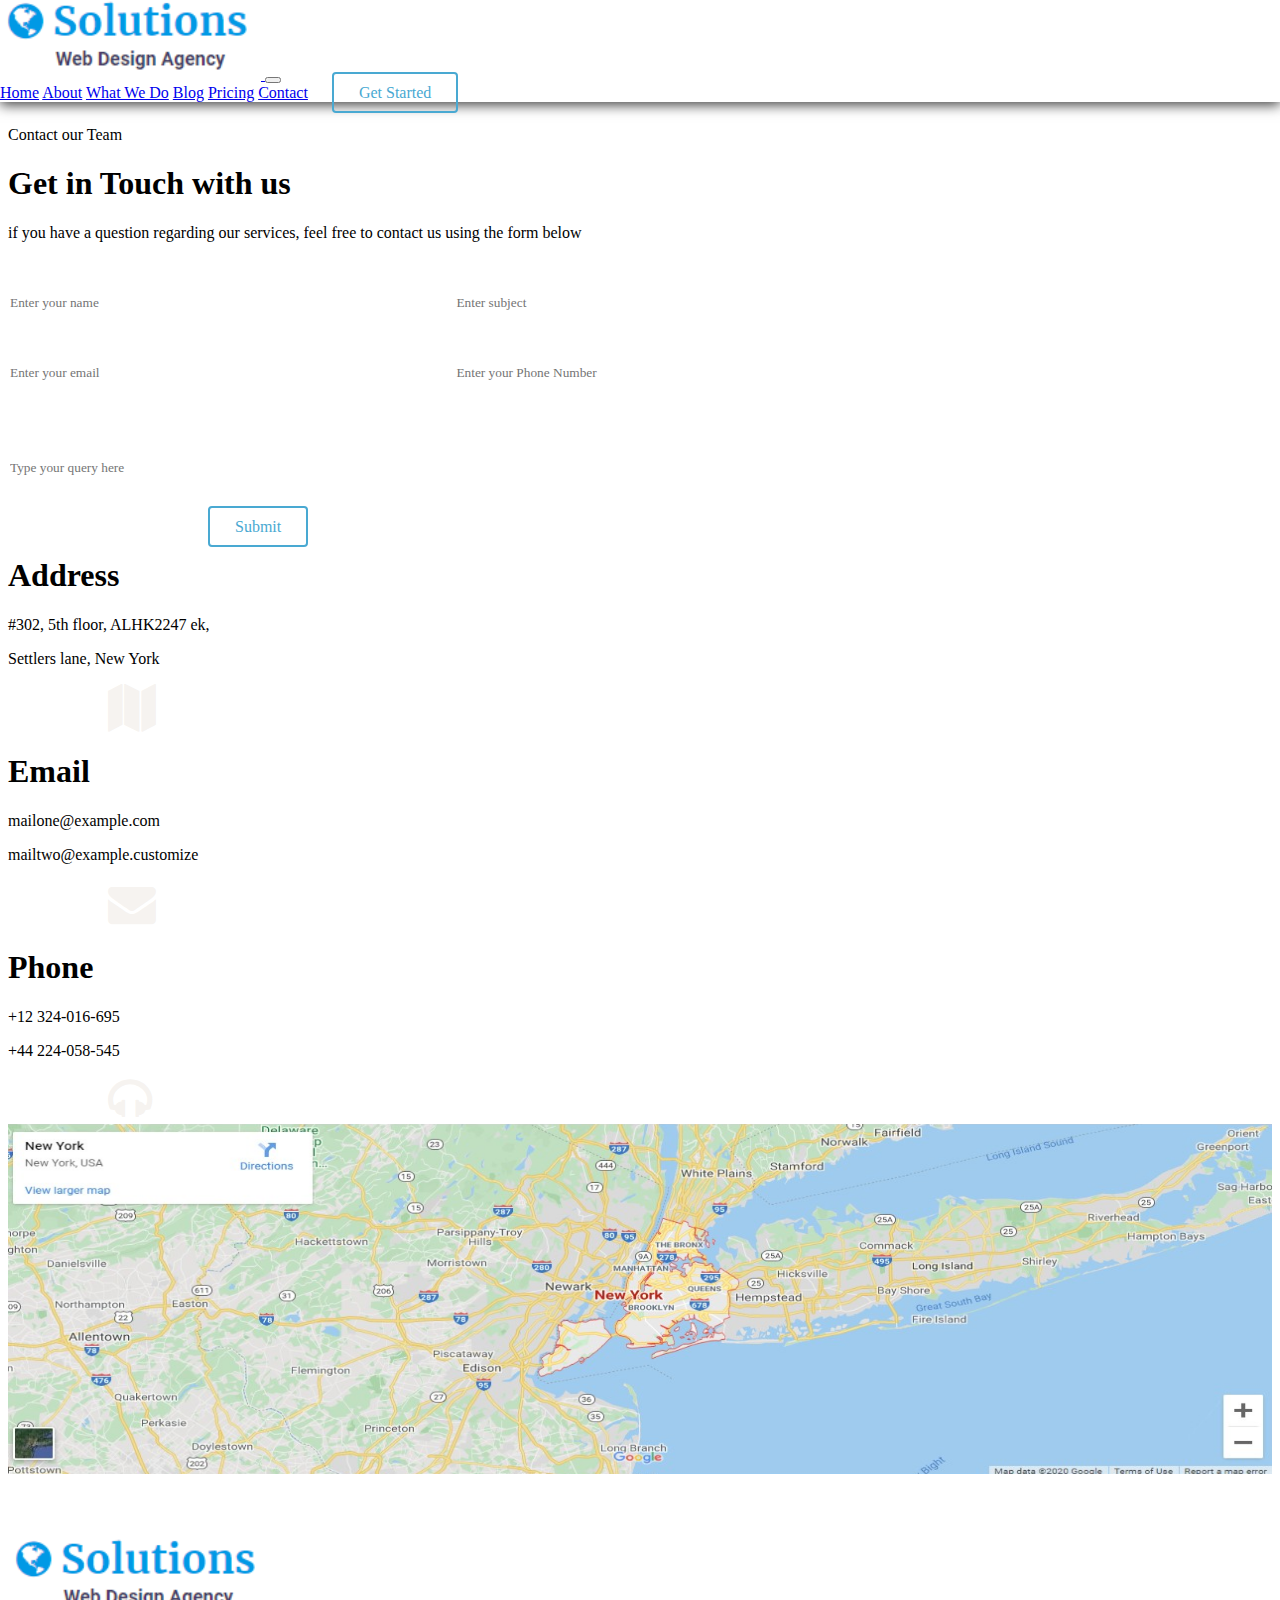
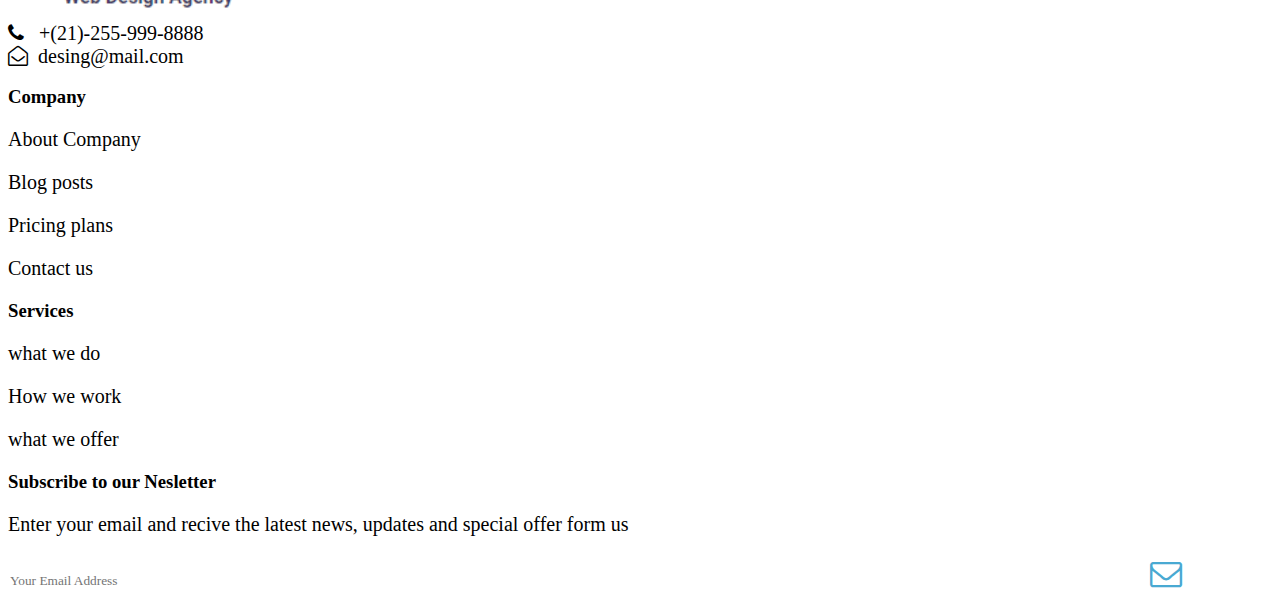
<file: contact.html>
<!DOCTYPE html>
<html lang="en">

<head>
    <meta charset="UTF-8">
    <meta name="viewport" content="width=device-width, initial-scale=1.0">
    <title>Contact</title>
    <link href="https://cdn.jsdelivr.net/npm/bootstrap@5.3.1/dist/css/bootstrap.min.css" rel="stylesheet"
        integrity="sha384-4bw+/aepP/YC94hEpVNVgiZdgIC5+VKNBQNGCHeKRQN+PtmoHDEXuppvnDJzQIu9" crossorigin="anonymous">
    <link rel="stylesheet" href="https://stackpath.bootstrapcdn.com/font-awesome/4.7.0/css/font-awesome.min.css">
    <link rel="stylesheet" href="styles.css">
</head>

<body>
    <div class="header-fixed">
        <nav class="navbar navbar-expand-lg bg-body-tertiary">
            <div class="container">
                <a class="navbar-brand" href="index.html"><img src="images/logo.PNG" alt="logo">
                    <button class="navbar-toggler" type="button" data-bs-toggle="collapse"
                        data-bs-target="#navbarNavAltMarkup" aria-controls="navbarNavAltMarkup" aria-expanded="false"
                        aria-label="Toggle navigation">
                        <span class="navbar-toggler-icon"></span>
                    </button>
                    <div class="collapse navbar-collapse" id="navbarNavAltMarkup">
                        <div class="navbar-nav m-auto">
                            <a class="nav-link active dropdown-toggle " aria-current="page" href="index.html"
                                type="button" data-toggle="dropdown">Home</a>
                            <a class="nav-link " href="about.html">About</a>
                            <a class="nav-link dropdown-toggle" href="#" type="button" data-toggle="dropdown">What We
                                Do</a>
                            <a class="nav-link dropdown-toggle" href="#" type="button" data-toggle="dropdown">Blog</a>
                            <a class="nav-link" href="#">Pricing</a>
                            <a class="nav-link" href="contact.html">Contact</a>
                            <span class="cta">Get Started</span>
                        </div>
                    </div>
            </div>
        </nav>
    </div>
    <section class="container-fluid touch">
        <section class="container mt-5">
            <div class="row text-center">
                <div class="col-sm-12">
                    <p>Contact our Team</p>
                    <h1>Get in Touch with us</h1>
                    <p>if you have a question regarding our services, feel free to contact us using the form below</p>
                    <div class="form-group text-center">
                        <input type="text" placeholder="Enter your name" class="bg-body-tertiary">
                        <input type="text" placeholder="Enter subject" class="bg-body-tertiary ms-5">
                        <div class="form-group">
                            <input type ="text" placeholder="Enter your email" class="bg-body-tertiary">
                            <input type="text" placeholder="Enter your Phone Number" class="bg-body-tertiary ms-5">
                        </div>
                        <div class="textarea">
                            <input type="text" placeholder="Type your query here" class="bg-body-tertiary textarea mb-3">
                        </div> 
                    </div>
                    <span class="cta">Submit</span>
                </div>
            </div>
        </section>
    </section>
    <section class="container-fluid  address">
        <section class="container">
            <div class="row mt-5 mb-5">
                <div class="col-sm-12 col-md-4 mb-4">
                    <div class="card bg-body-tertiary">
                        <div class="card-body">
                            <h1>Address</h1>
                            <p>#302, 5th floor, ALHK2247 ek,</p>
                            <p>Settlers lane, New York</p>
                            <span class="fa fa-map fa-3x"></span>
                        </div>
                    </div>
                </div>
                <div class="col-sm-12 col-md-4 mb-4">
                    <div class="card  bg-body-tertiary">
                        <div class="card-body">
                            <h1>Email</h1>
                            <p>mailone@example.com</p>
                            <p>mailtwo@example.customize</p>
                            <span class="fa  fa-envelope fa-3x"></span>
                        </div>
                    </div>
                </div>
                <div class="col-sm-12 col-md-4">
                    <div class="card  bg-body-tertiary">
                        <div class="card-body">
                            <h1>Phone</h1>
                            <p>+12 324-016-695</p>
                            <p>+44 224-058-545</p>
                            <span class="fa fa-headphones fa-3x"></span>
                        </div>
                    </div>
                </div>
            </div>
        </section>
    </section>
    <section class="container map mt-5 mb-4">
        <div class="row">
            <div class="col-sm-12">
                <img src="images/map.png" alt="map">
            </div>
        </div>
    </section>
    <div class="section container-fluid footer">
        <section class="container">
            <div class="row">
                <div class="col-sm-12 col-md-4 foot">
                    <img src="images/logo.PNG" alt="">
                    <li><span><i class=" fa fa-phone"></i> +(21)-255-999-8888</span></li>
                    <li><span><i class=" fa fa-envelope-open-o"></i>desing@mail.com</span></li>
                </div>
                <div class="col-sm-12 col-md-4">
                    <div class="row">
                        <div class="col">
                            <h3 class="fw-bold">Company</h3>
                            <p>About Company</p>
                            <p>Blog posts</p>
                            <p>Pricing plans</p>
                            <p>Contact us</p>
                        </div>
                        <div class="col">
                            <h3 class="fw-bold">Services</h3>
                            <p>what we do</p>
                            <p>How we work</p>
                            <p>what we offer</p>
                        </div>
                    </div>
                </div>
                <div class="col-sm-12 col-md-4">
                    <h3 class="fw-bold">Subscribe to our Nesletter</h3>
                    <p>Enter your email and recive the latest news, updates and special offer form us</p>
                    <input type="text" placeholder="Your Email Address" class="bg-body-tertiary">
                    <i class="fa-2x fa fa-envelope-o"></i>
                </div>
            </div>
        </section>
    </div>
    <script src="https://cdn.jsdelivr.net/npm/bootstrap@5.3.1/dist/js/bootstrap.bundle.min.js"
    integrity="sha384-HwwvtgBNo3bZJJLYd8oVXjrBZt8cqVSpeBNS5n7C8IVInixGAoxmnlMuBnhbgrkm"
    crossorigin="anonymous"></script>
</body>

</html>
</file>
<file: styles.css>
*{
    box-sizing: border-box;
    font-family: open-san;

}
.banner img{
     height: 250px;
}
.navbar{
    background-color: #fff !important;
}

.header-fixed{
    position: fixed;
    top: 0;
    left: 0;
    right: 0;
    box-shadow: 0px 3px 12px 0px rgba(0, 0, 0, 0.75);
    z-index: 999999;
}

.cta{
    border: 2px solid #49a9d2;
    border-radius: 4px;
    color: #49a9d2;
    padding: 10px 25px !important;
    margin-left: 20px;
}

.cta:hover{
    background-color: #49a9d2;
    color: #eee;
}
.heroo{
    padding-top: 20px !important;
}
.hero h1{
    font-size: 40px;
    color: rgb(22, 22, 108);
    text-align: center;
    margin-bottom: 0%;
    padding-top: 50px !important;

}

.hero1 .htext{
    border: solid red;
    margin-top: 0%;
    margin-bottom: 0%;
    margin-left: 40px ;
    margin-right: px;

}
.hero2 h1{
    color: rgb(22, 22, 108);
    margin-top: 50px;;
    font-size: 45px;
    font-weight: bolder;
}

.hero2 p{
    margin-top: 50px;
    font-size: 20px;
}
.agency  img{
    height: 150px;
    padding-left: 20px;
    margin-top: 20px;
}


.mission h1{
    color: rgb(22, 22, 108);
    font-size: 45px;
    font-weight: bolder;
}
.mission img{
    width: 70%;
    margin-top: 20px;

}
.mission .cta{
    margin-left: 0px !important;
    height: 80px !important;
}

.mission .pie{
    margin-bottom: 0%;
    font-size: 30px !important;
}
.mission p{
    font-size: 20px;
    margin-bottom: 50px;
}


.services h1{
    color: rgb(22, 22, 108);
}

.services h3{
    color: rgb(22, 22, 108);
    font-size: 30px;
    font-weight: bolder;
}

.services p{
    font-size: 20px;
    margin-bottom: 100px;
}


.vision img {
    width: 70%;
    margin-top: 30px;
    margin-bottom: 30px;
}

.vision p{
    margin-top: 30px;
    font-size: 20px;
    margin-bottom: 40px;
}
.vision h1{
    color: rgb(22, 22, 108);
    font-size: 48px;
    line-height: 40px;
}
.vision .piee{
    font-size: 30px !important;
    margin-bottom: 0;
}
.vision .cta{
    margin-top: 50% !important;
}

.technologies h1{
    color: rgb(22, 22, 108);
    font-size: 48px;
}
.technologies img{
    height: 120px; 
    margin-bottom: 50px;  
}

.technologies p{
    font-size: 20px;
}
.technologies .peg{
    font-size: 30px;
    margin-bottom: 0%;
}

.founded .card h1{
    color: rgb(24, 149, 227);
    font-weight: bolder;
}
.founded .card h3{
    color: rgb(22, 22, 108);
}
.founded .card h5{
    font-size: 15px;
    font-weight: bolder;
    font-family:sans-serif;
}

.contact{
    margin-top: 50px !important;
    padding: 30px;
}
.contact h1{
    color: rgb(22, 22, 108); 
    font-size: 50px;
}
.contact p{
    font-size: 20px;
}
.contact .cta{
    margin-left: 100px !important;
}

.footer{
    margin-top: 60px;
}

.footer input{
    border: none;
    width: 90%;
    height: 50px;
}

.footer p{
    font-size: 20px;
}

.foot p{
    font-size: 25px;
}
.aboutus{
    margin-top: 10%;
    margin-bottom: 80px;
}
.aboutus img{
  width: 100%;
}

.aboutus h1{
    color: rgb(22, 22, 108);
    font-size: 50px;
}
.aboutus li{
    list-style: none;
}

.aboutus p{
    font-size: 20px;
    margin-top: 0px !important;
}

.circle-singleline {
    margin: 40px;
    width: 40px;
    height: 40px;
    border-radius: 50%;
    font-size: 20px;
    line-height: 40px;
    text-align: center;    
    background: #49a9d2;
    color: #fff;
}

.process .card{
    border: none;
}
.process .card p{
    margin-left: 60px;
   
}
.process .card h3{
    margin-left: 60px;
}
.industy img{
    width: 80%;
    height:90%;
    text-align: center;
}
.industy h3{
    color: rgb(22, 22, 108); 
    font-size: 30px;

}
.industy h1{
    color: rgb(22, 22, 108);
}
.industy p{
    font-size: 20px;
}
.testimonials{
    padding-left: 0%;
    padding-right: 0%;
    padding-top: 5%;
    padding-bottom: 5%;
}
.testimonials .card{
    border: none;
}
.testimonials .card img{
    width: 20%;
    height: 110px !important;
}
.testimonials p{
    font-size: 20px;
}
.testimonials h1{
    color: rgb(22, 22, 108);
    font-size: 50px;
}
.testimonials .card h6{
    margin-top: 0%;
}
.testimonials .card h2{
    margin-top: 0;
    margin-left: 10px;
    display: inline;
}
.pricing{
    padding-left: 0%;
    padding-right: 0%;
    padding-top: 5%;
    padding-bottom: 5%;
}

.pricing .cta{
    margin-top: 50px !important;
}
.pricing h1{
    font-size: 50px;
    color: rgb(22, 22, 108);
}

.pricing p{
    font-size: 20px;
}
.touch{
    margin-top: 100px;
    padding-top: 10px;
}
.touch input{
    width: 35%;
    height: 50px !important;
    border: none;
    margin-top: 20px !important;

}
.touch .textarea input {
    height: 100px !important;
    width:75% ;
}
.touch .cta{
    margin-left: 200px;
}
.address .card{
    border: none;
}

.fa{
    color: #49a9d2;
}
.foot li{
    list-style: none;
    font-size: 20px;
}
.address .fa{
    margin-left: 100px;
    color: rgba(210, 196, 175, 0.200);
}
.foot .fa {
    margin-right: 10px !important;
    color: black;
}

.industy .fa{
    margin-right: 10px !important;
    font-size: 30px !important;
}
.industy .fatext{
    font-size: 30px;
    color:rgb(22, 22, 108);
    font-weight: bold;
}

.map img{
    height: 350px;
    width: 100%;
}
</file>
